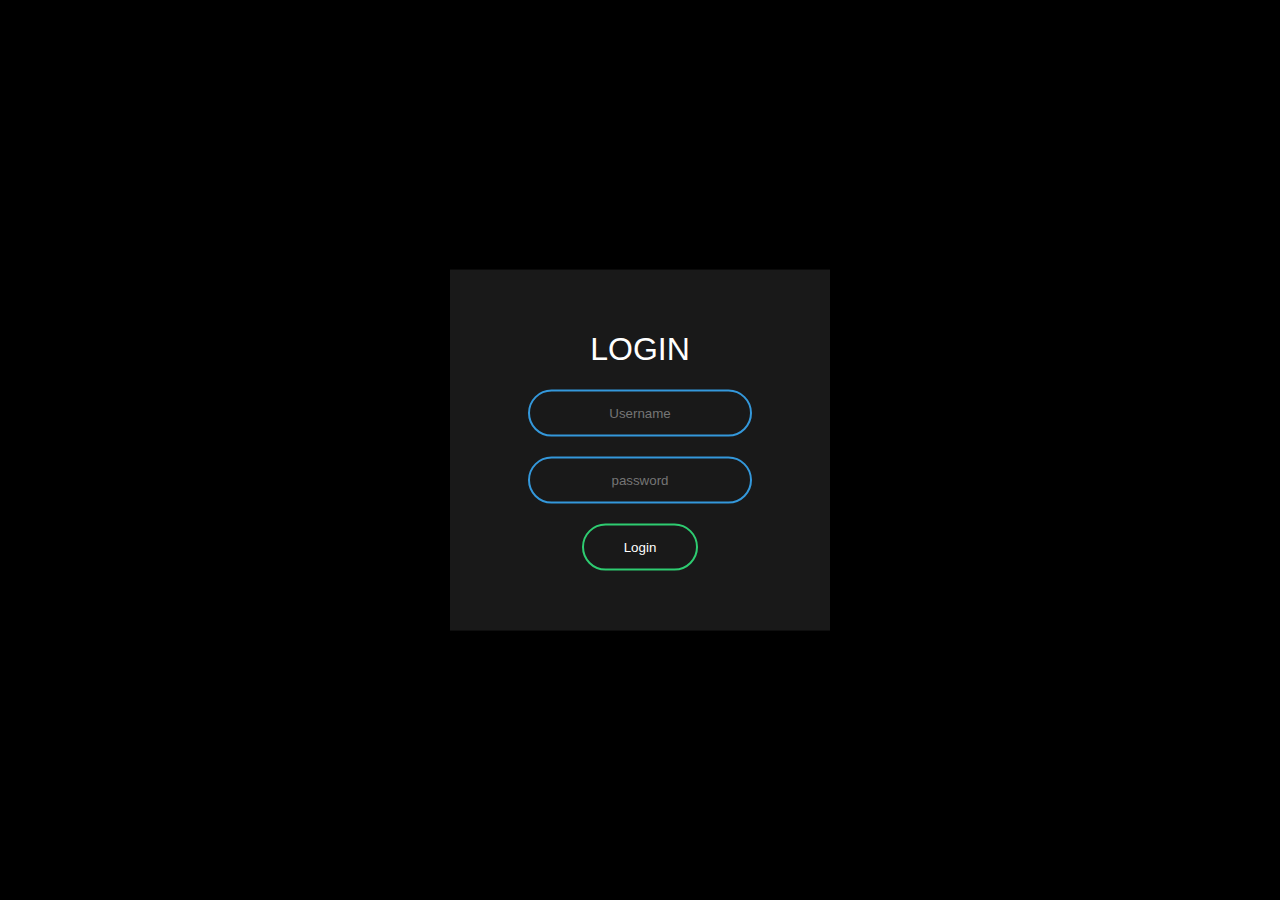
<file: signup.html>
<!DOCTYPE html>
<html>
<head>
	<title>Animated Login Form</title>
	<link rel="stylesheet" type="text/css" href="signup.css">
</head>
<body>
	<form class="box" action="index.html" method="post">
		<h1>Login</h1>
		<input type="text" name="" placeholder="Username">
		<input type="password" name="" placeholder="password">
		<input type="submit" name="" value="Login">
	</form>

</body>
</html>
</file>
<file: signup.css>
body{
	margin: 0;
	padding: 0;
	font-family: sans-serif;
	background: #000;
}
.box{
	width: 300px;
	padding:40px;
	position: absolute;
	top: 50%;
	left:50%;
	transform: translate(-50%,-50%); 
	background: #191919;
	text-align: center;
}
.box h1{
	color: white;
	text-transform: uppercase;
	font-weight: 500;
}
.box input[type = "text"],.box input[type = "password"]{
	border: 0;
	background: none;
	display: block;
	margin: 20px auto;
	text-align: center;
	border: 2px solid #3498db;
	padding: 14px 10px;
	width: 200px;
	outline: none;
	color: white;
	border-radius: 24px;
	transition: 0.25s;
}
.box input[type = "text"]:focus,.box input[type = "password"]:focus{
	width: 280px;
	border-color: #2ecc71;

}
.box input[type = "submit"]{
	border: 0;
	background: none;
	display: block;
	margin: 20px auto;
	text-align: center;
	border: 2px solid #2ecc71 ;
	padding: 14px 40px;
	outline: none;
	color: white;
	border-radius: 24px;
	transition: 0.25s;
	cursor: pointer;

}
.box input[type = "submit"]:hover{
	background: #2ecc71;
}
</file>
